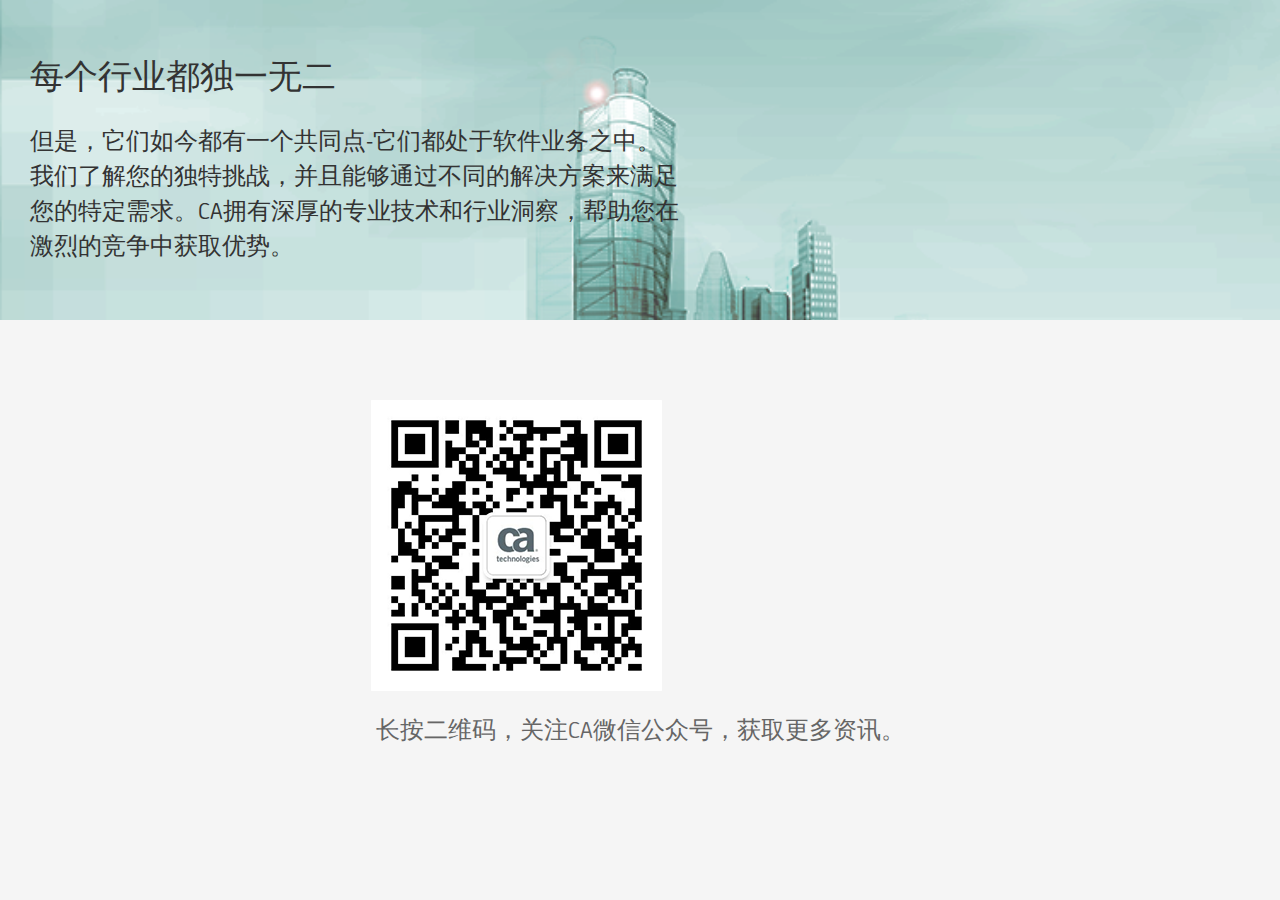
<file: phone_weixin.html>
<!DOCTYPE html>
<html>
	<head>
		<meta charset='utf-8'>
		<meta name="viewport" content="width=750,user-scalable=no;">
		<link href="phone_index.css" rel="stylesheet"> 
		
		<title>官方微信</title>
	<head>
	<body>
		<div id='weixin_container'>
			<div class='weixin_banner'>
				<div class='weixin_banner_container'>
					<span class='weixin_word_1'>每个行业都独一无二</span>
					<span class='weixin_word'>但是，它们如今都有一个共同点-它们都处于软件业务之中。</span>
					<span class='weixin_word'>我们了解您的独特挑战，并且能够通过不同的解决方案来满足</span>
					<span class='weixin_word'>您的特定需求。CA拥有深厚的专业技术和行业洞察，帮助您在</span>
					<span class='weixin_word'>激烈的竞争中获取优势。</span>
				</div>
			</div>

					<div class='blank'></div>
					<img src='image/weixin_code.png' class='weixin_code'>
				<span class='weixin_code_tip'>
					长按二维码，关注<span class='font_style'>CA</span>微信公众号，获取更多资讯。
				</span>

		</div>
	</body>
</html>
</file>
<file: phone_index.css>
/*首页css*/
@font-face { 
font-family: CA Sans Regular;/*/×定义font的名字×/ */
src: url('CA Sans-Regular.otf');/*把下载的字体文件引入进来×/ */
}
body {
    margin: 0;
    padding: 0;
    font-family: 'CA Sans Regular';
    background-color: #f5f5f5;
}
.font_style{
     font-family: 'CA Sans Regular';
}
#phone_container {
    width: 100%;
    height: 100%;
    background-color: #f5f5f5;
    margin: 0;
    padding: 0;
    position: absolute;
    overflow: hidden;
}
#weixin_container {
    width: 100%;
   /* height: 100%;
    background-color: #f5f5f5;
    margin: 0;
    padding: 0;
    position: absolute;*/
    overflow: hidden;
}
#download_container {
    width: 100%;
    height: 100%;
    background-color: #f5f5f5;
    margin: 0;
    padding: 0;
    /*position: absolute;*/
    overflow: hidden;
}
.phone_banner,.weixin_banner {
    width: 100%;
    height: 320px;
    background-image: url('image/banner.png');
    background-size: cover;
    margin-bottom: 80px;
}
.phone_banner_container {
    padding: 40px;
}
.weixin_banner_container {
    padding: 60px 30px;
}
.banner_word{
    color: #333;
    font-size: 34px;
    width: 100%;
    display: inline-block;
    line-height: 45px;
}
.weixin_word_1 {
    color: #333;
    font-size: 34px;
    width: 100%;
    display: inline-block;
    line-height: 34px;
    margin-bottom: 30px;
}
.weixin_word {
    color: #333;
    font-size: 24px;
    width: 100%;
    display: inline-block;
    line-height: 35px;
}
.banner_bottom {
    margin-top: 30px;
}
.banner_bottom_tip {
    width: 50%;
    color: #666;
    font-size: 22px;
    margin-left: 10px;
    display: inline-block;
    float: left;
}
.banner_pic{
	float: left;
}
.phone_body {
    width: 688px;
    height: 648px;
    margin: 60px 30px 0 30px;
    border: 1px solid #dcdcdc;
    border-radius: 10px;
    background-color: #ebebeb;
}
.body_list {
    margin: 20px 0px;
    height: 126px;
    border-bottom: 1px solid #dcdcdc;
    background-image: url('image/phone_index/banner_list.png');
    background-size: cover;
    padding: 0 30px;
}
.list_name {
    margin-top: 14px;
    position: absolute;
    margin-left: 14px;
    font-size: 30px;
    color: #333;
}
.listname {
    position: absolute;
    margin-left: 210px;
    color: #333;
    font-size: 30px;
    margin-top: 43px;
}
.listimg {
    position: absolute;
    right: 60px;
    margin-top: 25px;
}
.phone_bottom {
    width: 100%;
    text-align: center;
    margin: 40px 0;
    background-color: #f5f5f5;
    color: #999999;
    font-size: 24px;
}
.download_body{
	width: 688px;
    height: 648px;
    margin: 70px 30px 0 30px;
    border: 1px solid #dcdcdc;
    border-radius: 10px;
    background-color: #ebebeb;
}
.weixin_code_body {
    margin-top: 80px;
    text-align: center;
    color: #666666;
    font-size: 24px;
    overflow: hidden;
    padding-bottom: 180px;
}
.weixin_code_tip {
    width: 100%;
    display: inline-block;
    margin-top: 20px;
    font-family: 'AdobeSongStd-Light,CASans';
    text-align: center;
     color: #666666;
    font-size: 24px;
}
.weixin_code {
    padding: 100000px;
    margin: -100000px;
    /*    margin-left: 29%;
    margin-top: 80px;*/
}
title {
    color: #fff;
    font-size: 34px;
}
.special_tip {
    color: #666666;
    font-size: 8px;
}
.pic_container {
    background-color: #f5f5f5;
    overflow: hidden;
    /*padding: 1000px;
    margin: -1000px;*/
}
.download_title {
    width: 300px;
    padding: 30px 30px 20px 30px;
    display: inline-block;
    color: #333;
    font-size: 34px;
    font-family: 'AdobeSongStd-Light';
}
.download_list {
    margin: 0 30px;
}
span.title_list {
    font-size: 28px;
    margin-bottom: 10px;
    color: #123e33;
    width: 100%;
    display: inline-block;
    font-family: 'Adobe 宋体 Std';
} 
.content_words {
    padding: 38px 40px;
    width: 50%;
    display: inline-block;
    color: #fff;
    font-size: 28px;
    font-family: 'AdobeSongStd-Light';
}
.content_list_1 {
    background-image: url('image/phone_index/background_1.png');
    background-size: cover;
    height: 284px;
    margin: 0;
    padding: 0;
}
.download_link {
    margin-top: 10px;
    font-size: 28px;
    color: #666;
    width: 200px;
    display: inline-block;
    margin-bottom: 40px;
    height: 40px;
    line-height: 40px;
}
.content_list_2 {
    background-image: url('image/phone_index/background_2.png');
    background-size: cover;
    height: 284px;
    margin: 0;
    padding: 0;
}
.content_list_3 {
    background-image: url('image/phone_index/background_3.png');
    background-size: cover;
    height: 284px;
    margin: 0;
    padding: 0;
}
img.view {
    width: 35px;
    height: 35px;
    vertical-align: top;
    margin-right: 10px;
}
.blank {
    width: 29%;
    float: left;
    height: 291px;
}
</file>
